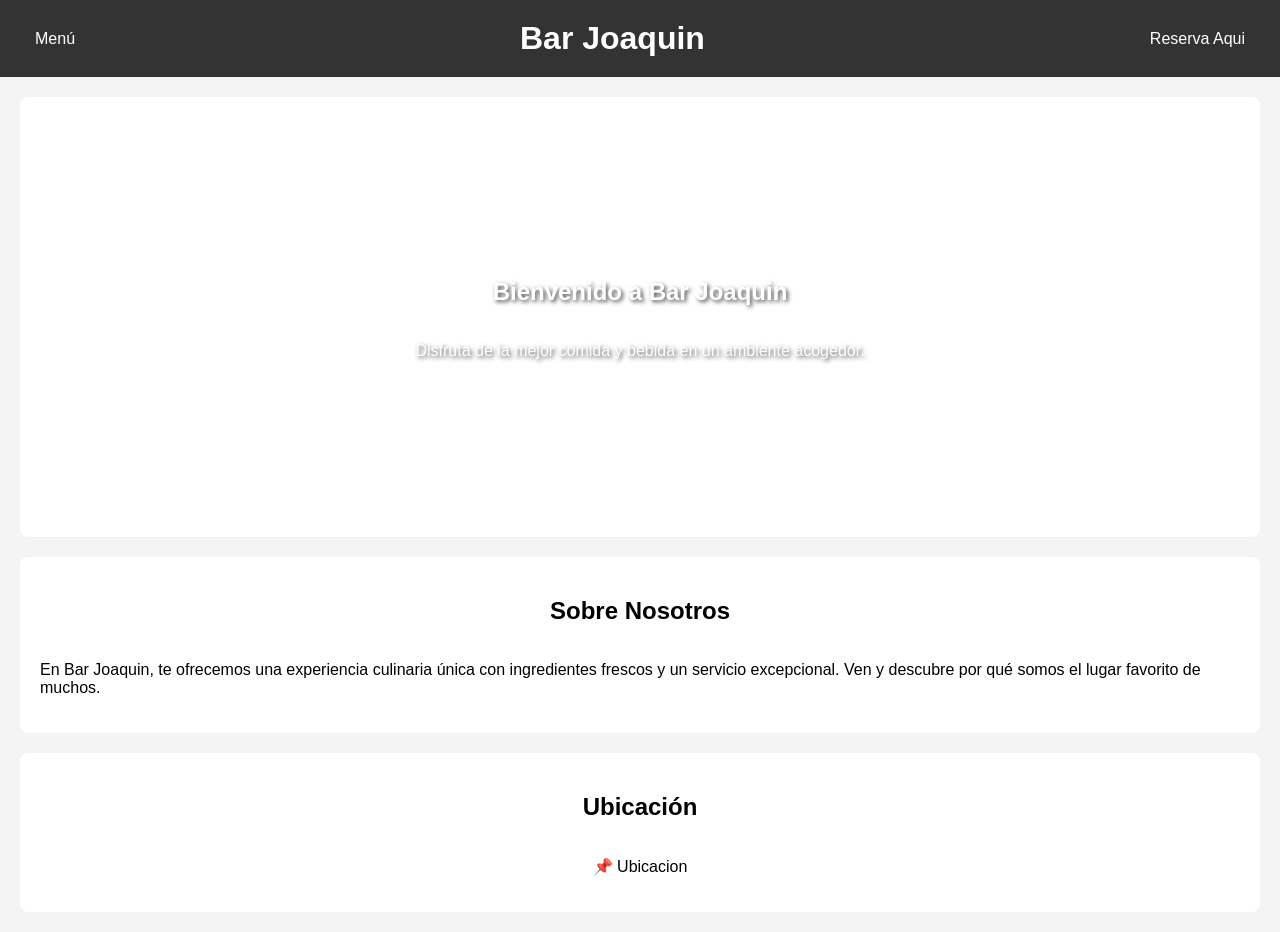
<file: Webs en proceso/Bar Joaquin/index.html>
<!DOCTYPE html>
<html lang="es">
<head>
    <meta charset="UTF-8">
    <meta name="viewport" content="width=device-width, initial-scale=1.0">
    <link rel="stylesheet" href="style.css">
    <title>Bar Joaquin</title>
</head>
<body>
    <header>
        <a href="./menu/menu.html">Menú</a>
        <h1> <a href="index.html">Bar Joaquin</a></h1>
        <a href="Reserva.html">Reserva Aqui</a>
    </header>
    <main>
        <section class="hero">
            <h2 id="bienvenido">Bienvenido a Bar Joaquin</h2>
            <p>Disfruta de la mejor comida y bebida en un ambiente acogedor.</p>
        </section>
        <section class="about">
            <h2>Sobre Nosotros</h2>
            <p>En Bar Joaquin, te ofrecemos una experiencia culinaria única con ingredientes frescos y un servicio excepcional. Ven y descubre por qué somos el lugar favorito de muchos.</p>
        </section>
        <section class="about">
            <h2>Ubicación</h2>
            <p> 📌 Ubicacion</p>
        </section>

</body>
</html>
</file>
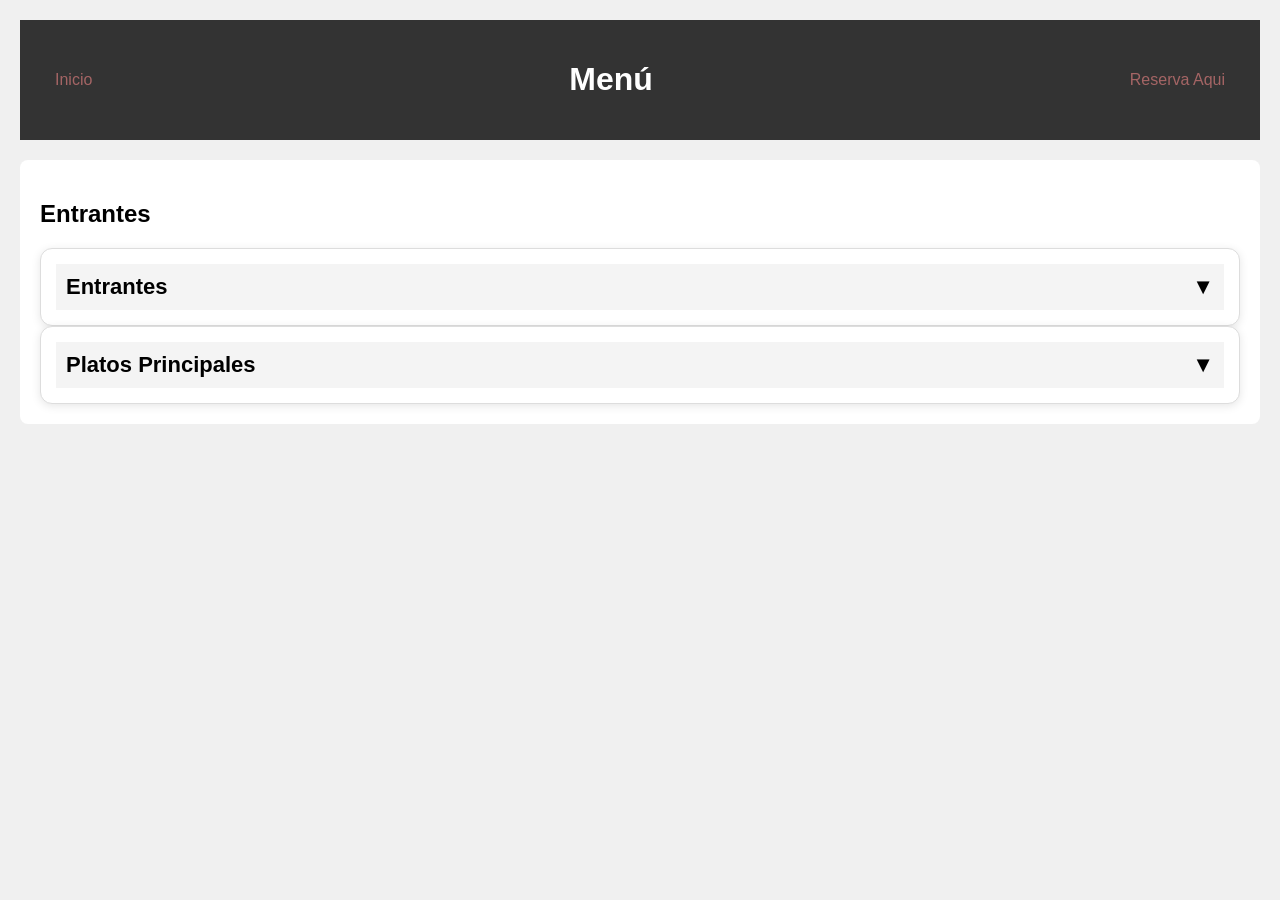
<file: Webs en proceso/Bar Joaquin/menu/menu.html>
<!DOCTYPE html>
<html lang="en">
<head>
    <meta charset="UTF-8">
    <meta name="viewport" content="width=device-width, initial-scale=1.0">
    <title>Document</title>
    <link rel="stylesheet" href="menu.css">
</head>
<body>
    <header>
        <a href="../index.html">Inicio</a>
        <h1>Menú</h1>
        <a href="../Reserva.html">Reserva Aqui</a>
    </header>
    <main>
        <section class="entrantes">
            <h2>Entrantes</h2>
            <details>
        <summary>Entrantes</summary>

        <div class="contenido">
    <p>Patatas Bravas</p>
    <p>Calamares</p>
    <p>Ensalada César</p>
        </div>
        ...</details>
        </section>
        <details>
            <summary>Platos Principales</summary>
            <div class="contenido">
                <p>Pollo Asado</p>
                <p>Salmon al Horno</p>
                <p>Carne a la Parrilla</p>
            </div>
        </details>
    </main>
</body>
</html>
</file>
<file: Webs en proceso/Bar Joaquin/style.css>
body{
    font-family: Arial, sans-serif;
    background-color: #f4f4f4;
    margin: 0;
    padding: 0;
}

header {
    background-color: #333;
    color: #fff;
    padding: 20px;
    display: flex;
    align-items: center;
    justify-content: space-between;
}

header h1 {
    text-align: left;
}

h1 {
    margin: 0;
}

header a {
    color: #fff;
    margin: 0 15px;
    text-decoration: none;
    justify-content: flex-end;
    transition: 0.3s;
}

header a:hover {
    color: #ff6347;
}

.hero{
    background-image: url('https://images.unsplash.com/photo-1506744038136-46273834b3fb?ixlib=rb-4.0.3&ixid=M3wxMjA3fDB8MHxwaG90by1wYWdlfHx8fGVufDB8fHx8fA%3D%3D&auto=format&fit=crop&w=1170&q=80');
    background-size: cover;
    background-position: center;
    height: 400px;
    display: flex;
    flex-direction: column;
    align-items: center;
    justify-content: center;
    color: #fff;
    text-shadow: 2px 2px 4px rgba(0, 0, 0, 0.7);
}

section {
    padding: 20px;
    background-color: #fff;
    margin: 20px;
    border-radius: 8px;
}

.about{
    display: flex;
    flex-direction: column;
    align-items: center;
}

.caja {
  width: 100px;
  height: 100px;
  background: tomato;

  animation: mover 2s infinite alternate;
}

@keyframes mover {
  from {
    transform: translateX(0);
  }

  to {
    transform: translateX(300px);
  }
}

body {
    font-family: Arial, sans-serif;
    background-color: #f4f4f4;
    margin: 0;
    padding: 0;
}

@media (max-width: 600px) {
    header {
        flex-direction: column;
        text-align: center;
    }

    header a {
        margin: 10px 0;
    }
}
</file>
<file: Webs en proceso/Bar Joaquin/menu/menu.css>
body{
    font-family: Arial, sans-serif;
    background-color: #f0f0f0;
    margin: 0;
    padding: 20px;
}

header {
    background-color: #333;
    color: #fff;
    padding: 20px;
    display: flex;
    align-items: center;
    justify-content: space-between;
}

header a {
    color: #a56565;
    margin: 0 15px;
    text-decoration: none;
    justify-content: flex-end;

}

header a:hover {
    color: #ff6347;
    transition: 0.3s;
}

main {
    background-color: #fff;
    padding: 20px;
    border-radius: 8px;
    margin-top: 20px;
}


details {
  background: white;
  border: 1px solid #ddd;
  border-radius: 12px;
  padding: 15px;

  box-shadow: 0 2px 10px rgba(0,0,0,0.1);
}

summary {
  font-size: 22px;
  font-weight: bold;
  list-style: none;
  cursor: pointer;
  padding: 10px;
  background-color: #f4f4f4;
  font-weight: bold;
}

summary::-webkit-details-marker {
  display: none;
}

summary::after {
  content: "▼";
  float: right;
  transition: transform 0.3s;
}

details[open] summary::after {
  transform: rotate(180deg);
}

@media (max-width: 600px) {
    header {
        flex-direction: column;
        text-align: center;
    }

    header a {
        margin: 10px 0;
    }
}

.platos-principales {
    margin-top: 20px;
    padding: 20px;
}
</file>
